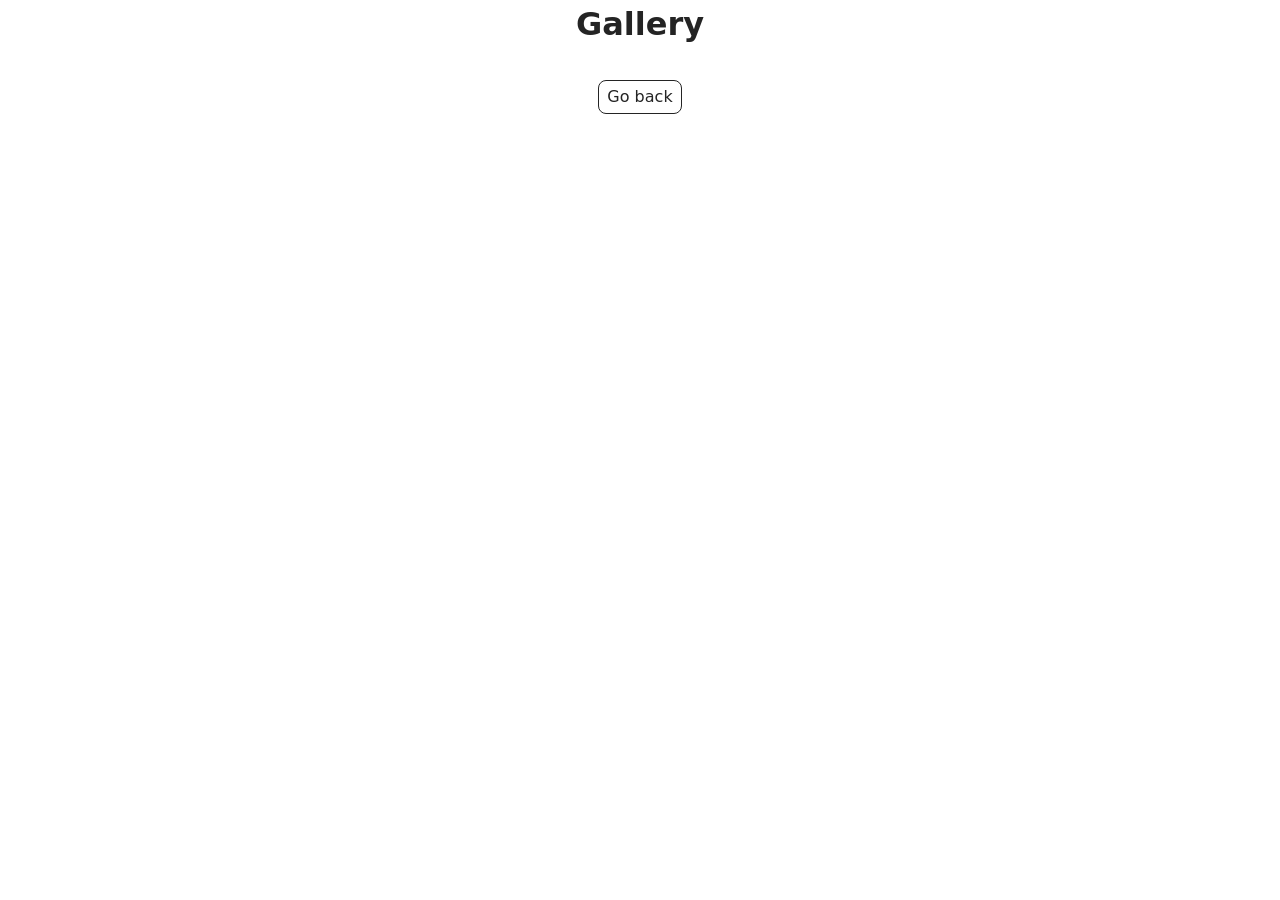
<file: src/1-gallery.html>
<!doctype html>
<html lang="en">
  <head>
    <meta charset="UTF-8" />
    <meta http-equiv="X-UA-Compatible" content="IE=edge" />
    <meta name="viewport" content="width=device-width, initial-scale=1.0" />
    <title>Gallery</title>
    <link rel="stylesheet" href="./css/styles.css" />
  </head>
  <body>
    <main>
      <div class="container">
        <h1 class="main-title">Gallery</h1>
        <a class="back-link" href="./index.html">Go back</a>
        <ul class="gallery"></ul>
      </div>
    </main>

    <load src="./partials/footer.html" />
    <script type="module" src="./js/1-gallery.js"></script>
  </body>
</html>
</file>
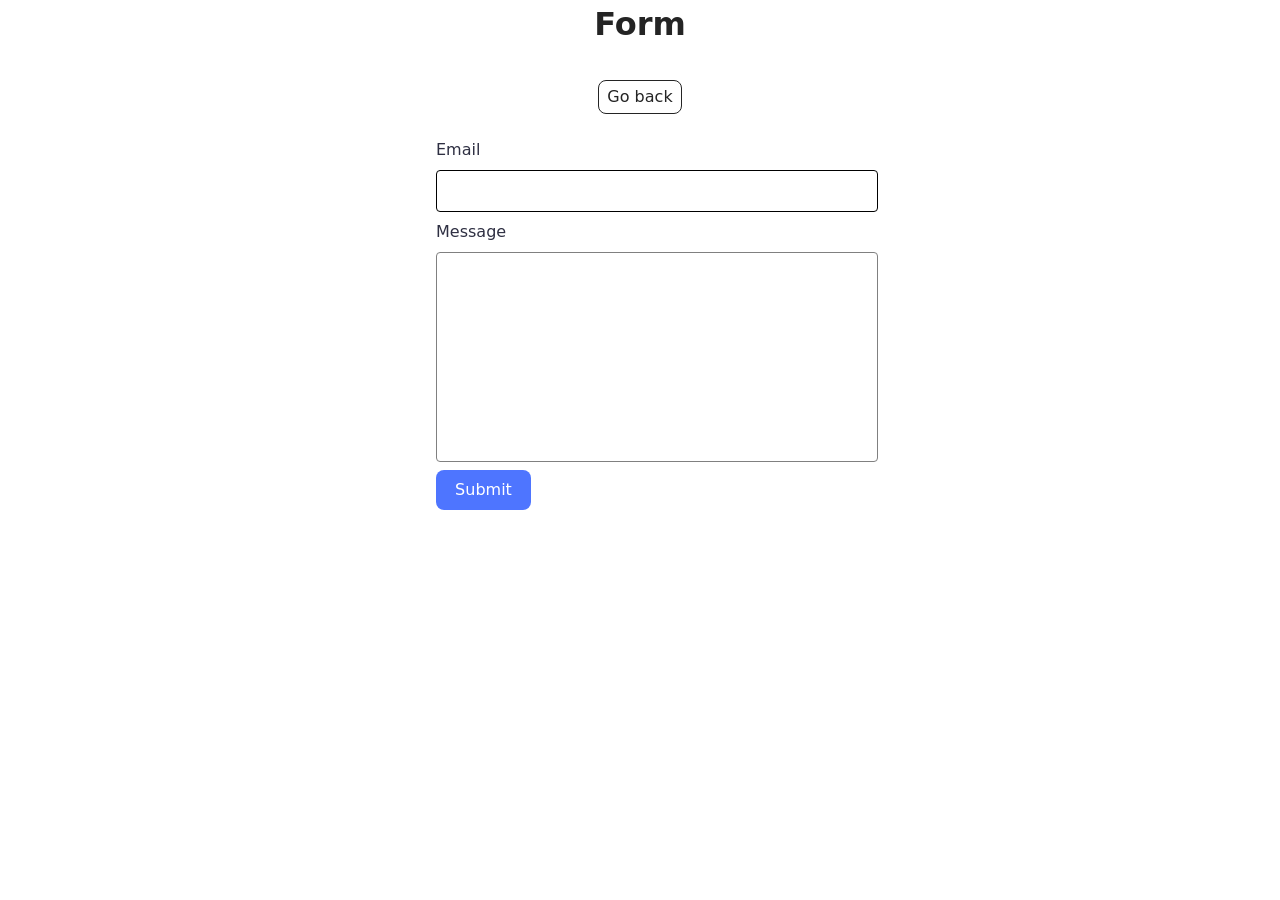
<file: src/2-form.html>
<!doctype html>
<html lang="en">
  <head>
    <meta charset="UTF-8" />
    <meta http-equiv="X-UA-Compatible" content="IE=edge" />
    <meta name="viewport" content="width=device-width, initial-scale=1.0" />
    <title>Form</title>
    <link rel="stylesheet" href="./css/styles.css" />
  </head>
  <body>
    <main>
      <div class="container">
        <h1 class="main-title">Form</h1>
        <a class="back-link" href="./index.html">Go back</a>
        <form class="feedback-form" autocomplete="off">
          <label>
            Email
            <input type="email" name="email" autofocus />
          </label>
          <label>
            Message
            <textarea name="message" rows="8"></textarea>
          </label>
          <button type="submit">Submit</button>
        </form>
      </div>
    </main>

    <load src="./partials/footer.html" />
    <script type="module" src="./js/2-form.js"></script>
  </body>
</html>
</file>
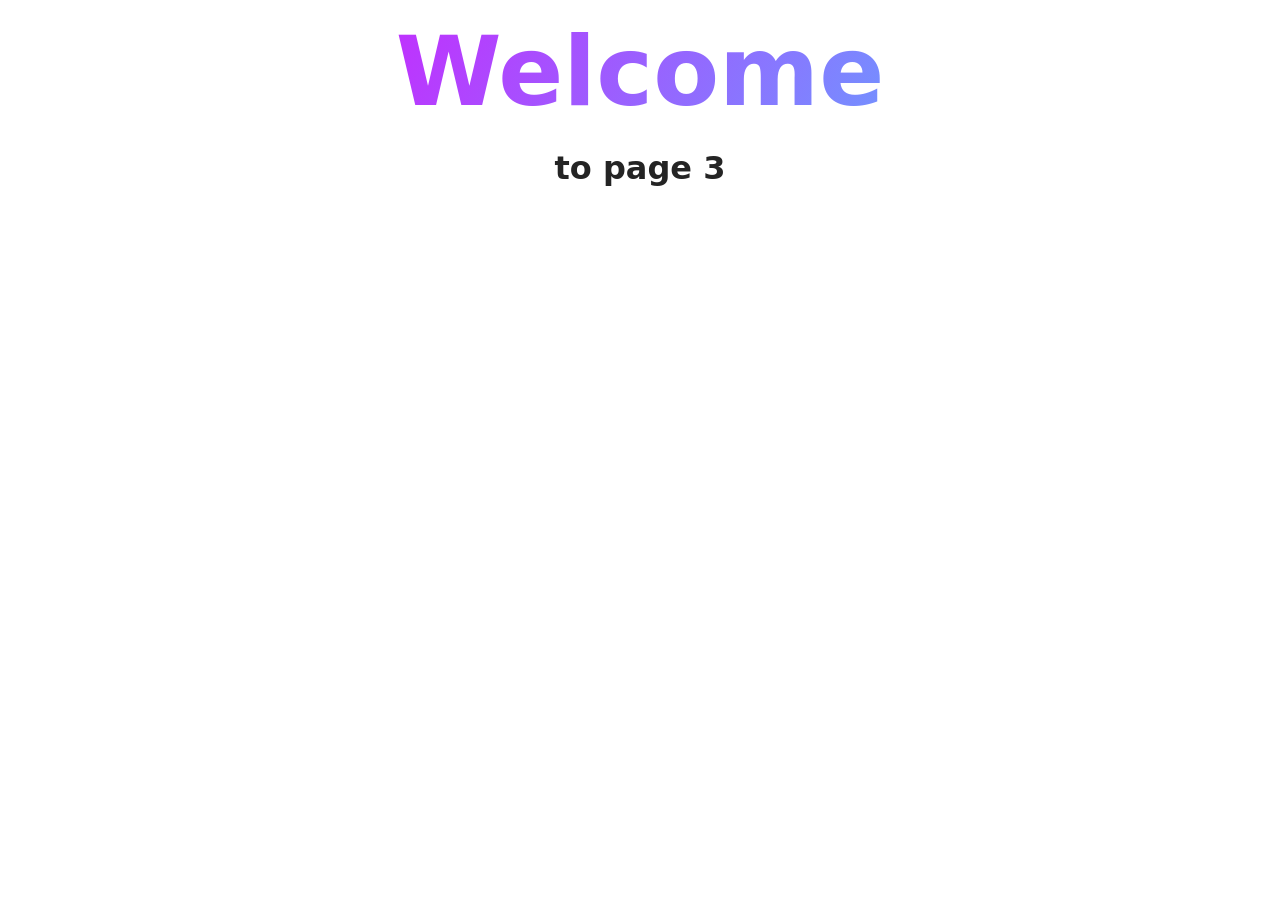
<file: src/page-3.html>
<!DOCTYPE html>
<html lang="en">
  <head>
    <meta charset="UTF-8" />
    <meta http-equiv="X-UA-Compatible" content="IE=edge" />
    <meta name="viewport" content="width=device-width, initial-scale=1.0" />
    <title>Page 3</title>
    <link rel="stylesheet" href="./css/styles.css" />
  </head>
  <body>
    <load
      src="./partials/header.html"
      icon-path="./img/sprite.svg#logo"
      highlight-curr="active"
    />

    <main>
      <div class="container">
        <h1 class="main-title">
          <span class="main-title-gradient">Welcome</span> to page 3
        </h1>
        <load src="./partials/back-link.html" />
      </div>
    </main>

    <load src="./partials/footer.html" />
  </body>
</html>
</file>
<file: src/css/styles.css>
/**
  |============================
  | include css partials with
  | default @import url()
  |============================
*/
/* Common styles */
@import url('./reset.css');
@import url('./base.css');
@import url('./container.css');
@import url('./animations.css');

/* Sections style */
@import url('./header.css');
@import url('./vite-promo.css');
@import url('./badges.css');
@import url('./back-link.css');
@import url('./footer.css');

.gallery {
  display: flex;
  flex-wrap: wrap;
  gap: 24px;
  justify-content: center;
  margin: 24px 0 0;
  padding: 0;
  list-style: none;
}

.gallery-item {
  width: calc((100% - 48px) / 3);
  max-width: 360px;
}

.gallery-link {
  display: block;
  overflow: hidden;
}

.gallery-image {
  display: block;
  width: 100%;
  height: 200px;
  object-fit: cover;
  transition: transform 250ms ease;
}

.gallery-link:hover .gallery-image,
.gallery-link:focus .gallery-image {
  transform: scale(1.04);
}

@media (max-width: 900px) {
  .gallery-item {
    width: calc((100% - 24px) / 2);
  }
}

@media (max-width: 620px) {
  .gallery-item {
    width: 100%;
    max-width: 420px;
  }
}

.feedback-form {
  display: flex;
  flex-direction: column;
  gap: 8px;
  width: 100%;
  max-width: 408px;
  margin: 24px auto 0;
}

.feedback-form label {
  display: flex;
  flex-direction: column;
  gap: 8px;
  text-align: left;
  color: #2e2f42;
}

.feedback-form input,
.feedback-form textarea {
  width: 100%;
  border: 1px solid #808080;
  border-radius: 4px;
  padding: 8px 16px;
  font: inherit;
  color: #2e2f42;
  transition: border-color 250ms ease;
}

.feedback-form textarea {
  resize: none;
}

.feedback-form input:hover,
.feedback-form textarea:hover,
.feedback-form input:focus,
.feedback-form textarea:focus {
  border-color: #000000;
  outline: none;
}

.feedback-form button {
  align-self: flex-start;
  min-width: 95px;
  border: none;
  border-radius: 8px;
  padding: 8px 16px;
  font: inherit;
  color: #ffffff;
  background-color: #4e75ff;
  transition: background-color 250ms ease;
  cursor: pointer;
}

.feedback-form button:hover,
.feedback-form button:focus {
  background-color: #6c8cff;
}
</file>
